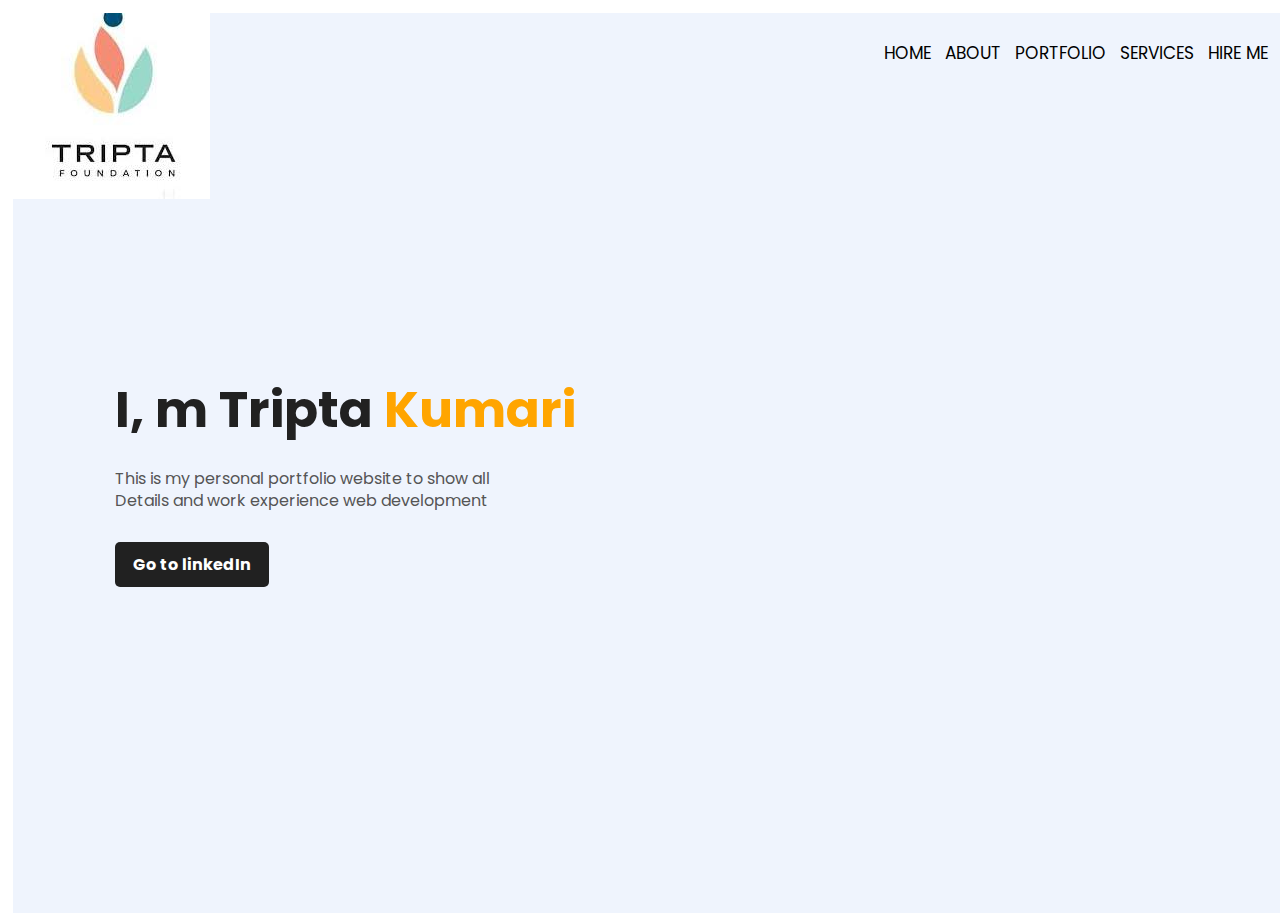
<file: portfolio/index.html>
<!DOCTYPE html>
<html>
<head>
<meta charset="ISO-8859-1">
<meta http-equiv="X-UA-Compatible" content="IE=Edge">
<meta name="viewport" content="width=device-width, initial-scale=1.0">
<title>Personal Portfolio Website</title>
<link rel="stylesheet" href="style.css">

</head>
<body>
<div class="hero">
<nav>
      <img src="images/image4.jpg" class="logo">
      <ul>
          <li><a href="#">HOME</a></li>
           <li><a href="#">ABOUT</a></li>
            <li><a href="#">PORTFOLIO</a></li>
             <li><a href="#">SERVICES</a></li>
              <li><a href="#">HIRE ME</a></li>
      
      </ul>
</nav>
  <div class="detail">
       <h1>I, m Tripta <span>Kumari</span></h1>
       <p>This is my personal portfolio website to show all
       <br> Details and work experience web development
       </p>
       <a href="#">Go to linkedIn</a>
  </div>
  
  </div>
</body>
</html>
</file>
<file: portfolio/style.css>
@import url('https://fonts.googleapis.com/css2?family=Poppins:ital,wght@0,100;0,200;0,300;0,400;0,500;0,600;0,700;0,800;0,900;1,100;1,200;1,300;1,400;1,500;1,600;1,700;1,800;1,900&display=swap');

*{
     margin: 0;
     padding: 0;
     box-sizing: border-box;
     font-family: 'Poppins',sans-sarif;	
	
}
.hero{
	  position: relative;
	  width: 100%;
	  height: 100vh;
	  background: #eff4fd;
	  margin-top: 1%;
	  margin-left: 1%;
}
nav ul{
float:right;
margin-right:20px;
}
nav ul li{
display:inline-block;
line-height:80px;
margin:0 5px;
}
nav ul li a{
color:black;
font-size:17px;
text-decoration: none;
}
nav ul li a:hover{
background:#1b9bff;
transition:.5s;

}
.detail{
	margin-left: 8%;
	margin-top: 13%;
}
.detail h1{
	   font-size: 50px;
	   color: #212121;
	   margin-bottom: 20px;
	
}
span{
	color: orange;
}
.detail p{
	color: #555;
	line-height: 22px;
}	
.detail a{
	   background: #212121;
	   padding: 10px 18px;
	   text-decoration: none;
	   font-weight: bold;
	   color: #fff;
	   display: inline-block;
	   margin: 30px 0;
	   border-radius: 5px;
	   
}
.images{
	  width: 45%;
	  height: 100%;
	  position: absolute;
	  bottom: 0;
	  right: 100px;
}
.images img{
	   height: 80%;
	   position: absolute;
	   left: 50%;
	   bottom: 0;
	   transform: translateX(-50%);
	   transition: bottom 1s, left 1s;
}
</file>
